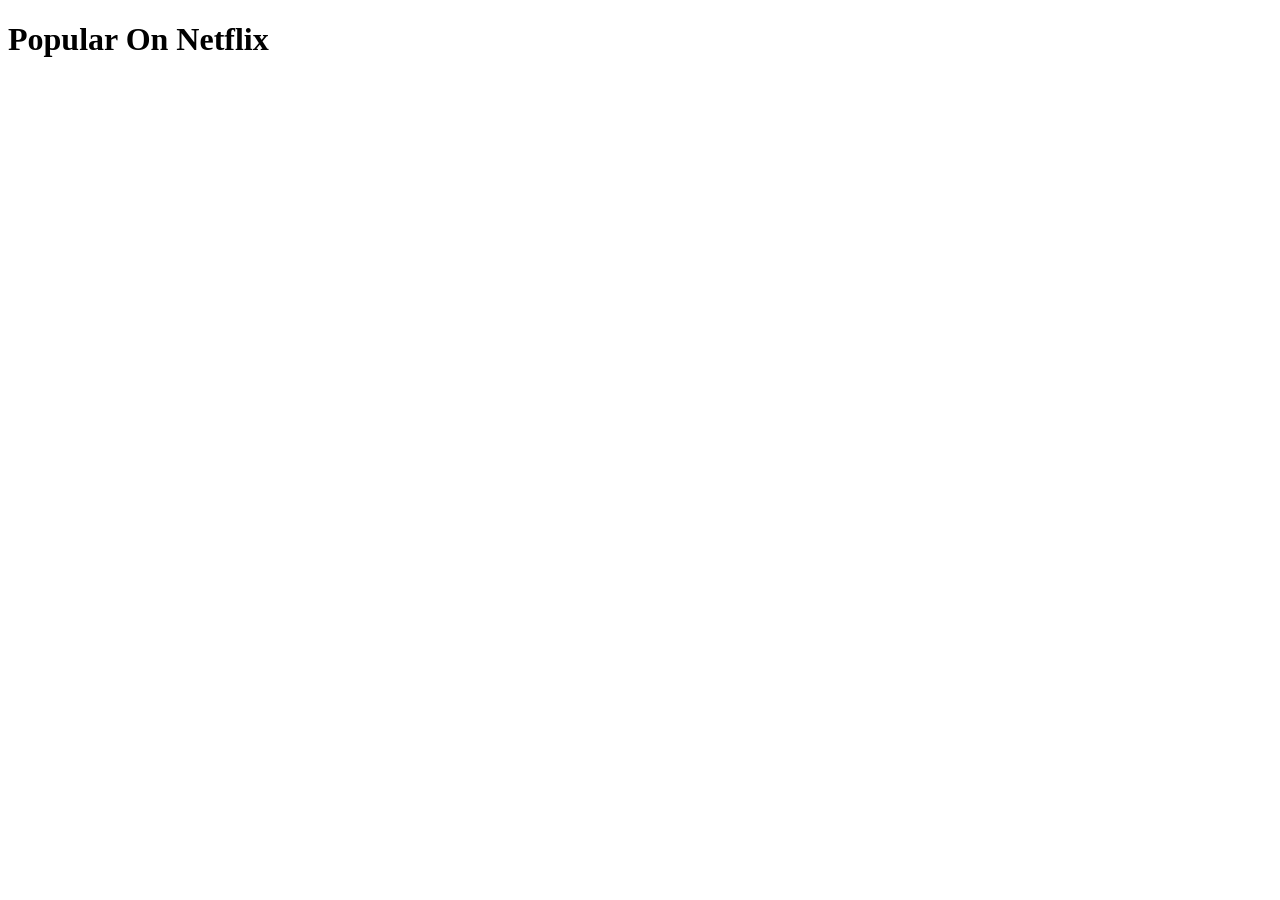
<file: index.html>
<!DOCTYPE html>
<html lang="en">

<head>
    <meta charset="UTF-8">
    <meta name="viewport" content="width=device-width, initial-scale=1.0">
    <title>NetflixCategories</title>
</head>

<body>
    <h1>Popular On Netflix</h1>
    <P id="popularOnNetflix"></P>


    <script src="index.js"></script>
</body>

</html>
</file>
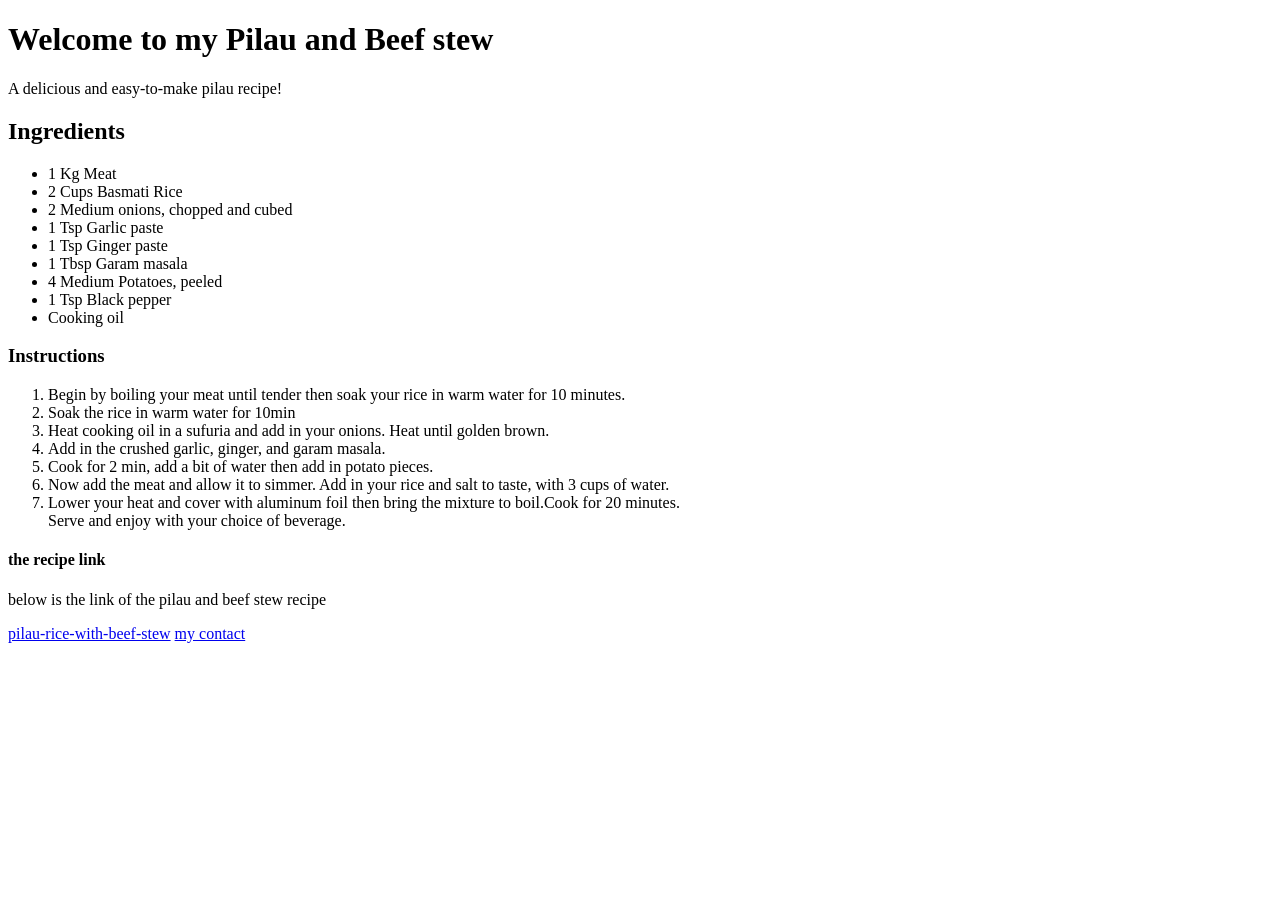
<file: assignment1.html>
<!DOCTYPE html>
<html>

<head>
    <title>Pilau and beef stew</title>
</head>

<body>
    <h1>Welcome to my Pilau and Beef stew</h1>
    <p>A delicious and easy-to-make pilau recipe!</p>
    </header>
    <h2>Ingredients</h2>
    <ul>
        <li>1 Kg Meat</li>
        <li>2 Cups Basmati Rice</li>
        <li>2 Medium onions, chopped and cubed</li>
        <li>1 Tsp Garlic paste</li>
        <li>1 Tsp Ginger paste</li>
        <li>1 Tbsp Garam masala</li>
        <li>4 Medium Potatoes, peeled</li>
        <li>1 Tsp Black pepper</li>
        <li>Cooking oil</li>

    </ul>
    <h3>Instructions</h3>
    <ol>
        <li> Begin by boiling your meat until tender then soak your rice in warm water for 10 minutes.</li>
        <li>Soak the rice in warm water for 10min</li>
        <li> Heat cooking oil in a sufuria and add in your onions. Heat until golden brown.</li>
        <li> Add in the crushed garlic, ginger, and garam masala.</li>
        <li>Cook for 2 min, add a bit of water then add in potato pieces.</li>
        <li>Now add the meat and allow it to simmer. Add in your rice and salt to taste, with 3 cups of water.</li>
        <li>Lower your heat and cover with aluminum foil then bring the mixture to boil.Cook for 20 minutes.<br> Serve
            and enjoy with your choice of beverage.</li>
    </ol>
    <h4>the recipe link</h4>
    <p>below is the link of the pilau and beef stew recipe</p>
    <a href="
https://excitedfood.com">pilau-rice-with-beef-stew</a>
    <a href="0791506838">my contact</a>
</body>

</html>
</file>
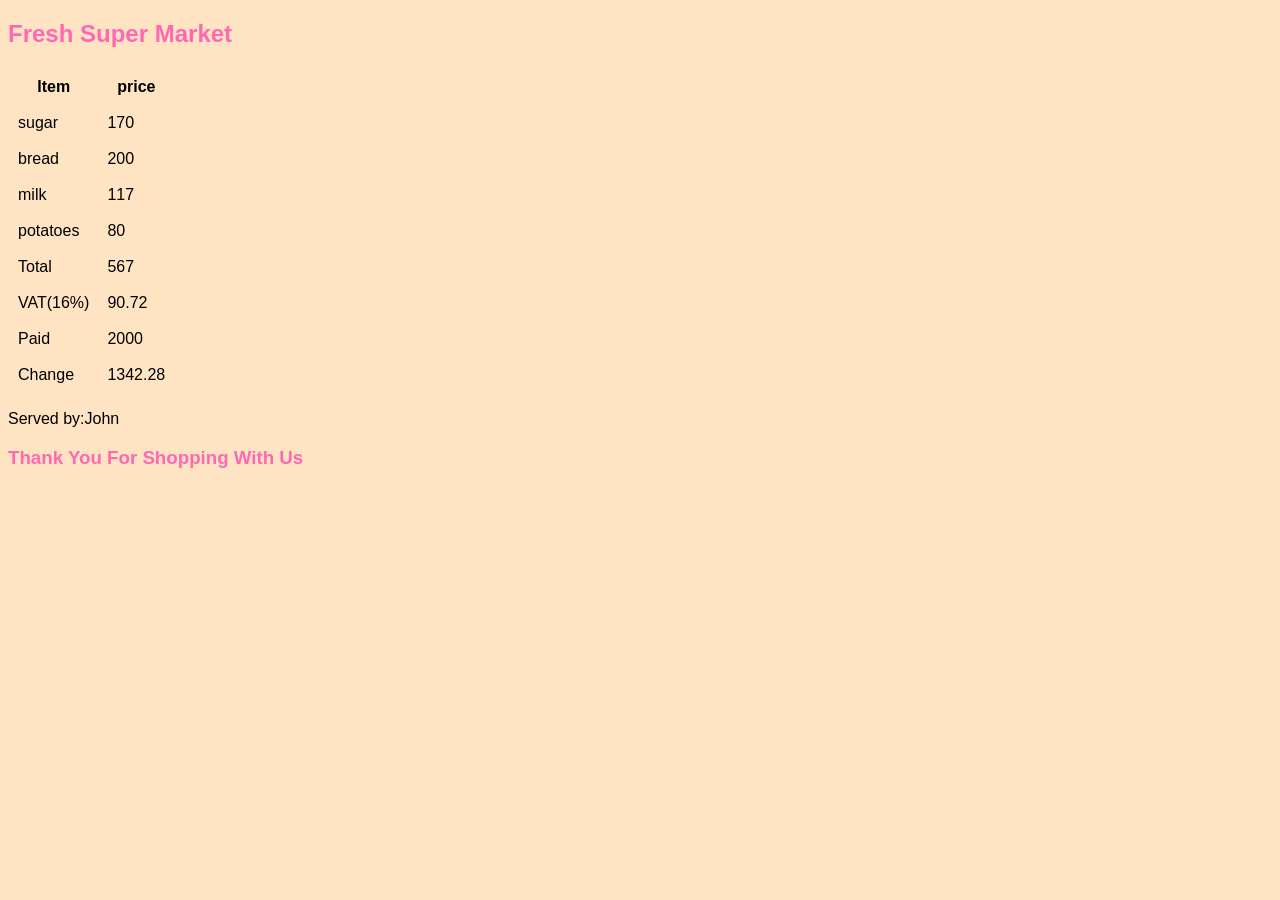
<file: Assignment4.html>
<!DOCTYPE html>
<html lang="en">

<head>
    <meta charset="UTF-8">
    <meta name="viewport" content="width=device-width, initial-scale=1.0">
    <title>Fresh Super Market Receipt</title>
    <link rel="stylesheet" href="Assignment4.css">
</head>

<body>
    <h2>Fresh Super Market</h2>
    <table>
        <th>Item</th>
        <th>price</th>
        <tr>
            <td id="name1"></td>
            <td id="price1"></td>
        </tr>
        <tr>
            <td id="name2"></td>
            <td id="price2"></td>
        </tr>
        <tr>
            <td id="name3"></td>
            <td id="price3"></td>
        </tr>
        <tr>
            <td id="name4"></td>
            <td id="price4"></td>
        </tr>
        <tr>
            <td>Total</td>
            <td id="total"></td>
        </tr>
        <tr>
            <td>VAT(16%)</td>
            <td id="vat"></td>
        </tr>
        <tr>
            <td>Paid</td>
            <td id="paid"></td>
        </tr>
        <tr>
            <td>Change</td>
            <td id="change"></td>
        </tr>
    </table>
    <p>Served by:<span id="server"></span></p>
    <h3>Thank You For Shopping With Us</h3>
    <script src="Assignment4.js"></script>
</body>

</html>
</file>
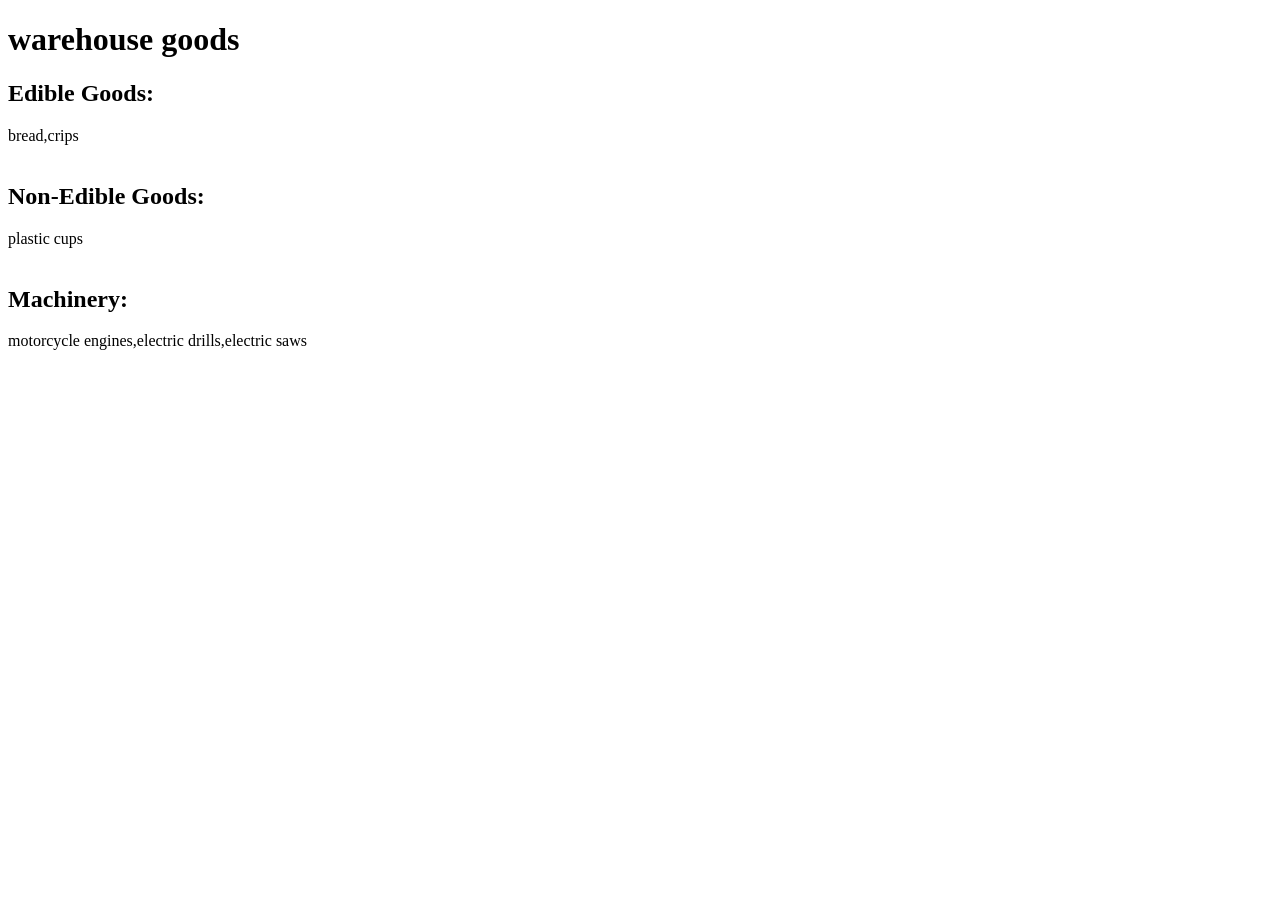
<file: Assignment5.html>
<!DOCTYPE html>
<html lang="en">

<head>
    <meta charset="UTF-8">
    <meta name="viewport" content="width=device-width, initial-scale=1.0">
    <title>documents</title>

</head>

<body>
    <h1>warehouse goods</h1>
    <script src="Assignment5.js"></script>

</body>

</html>
</file>
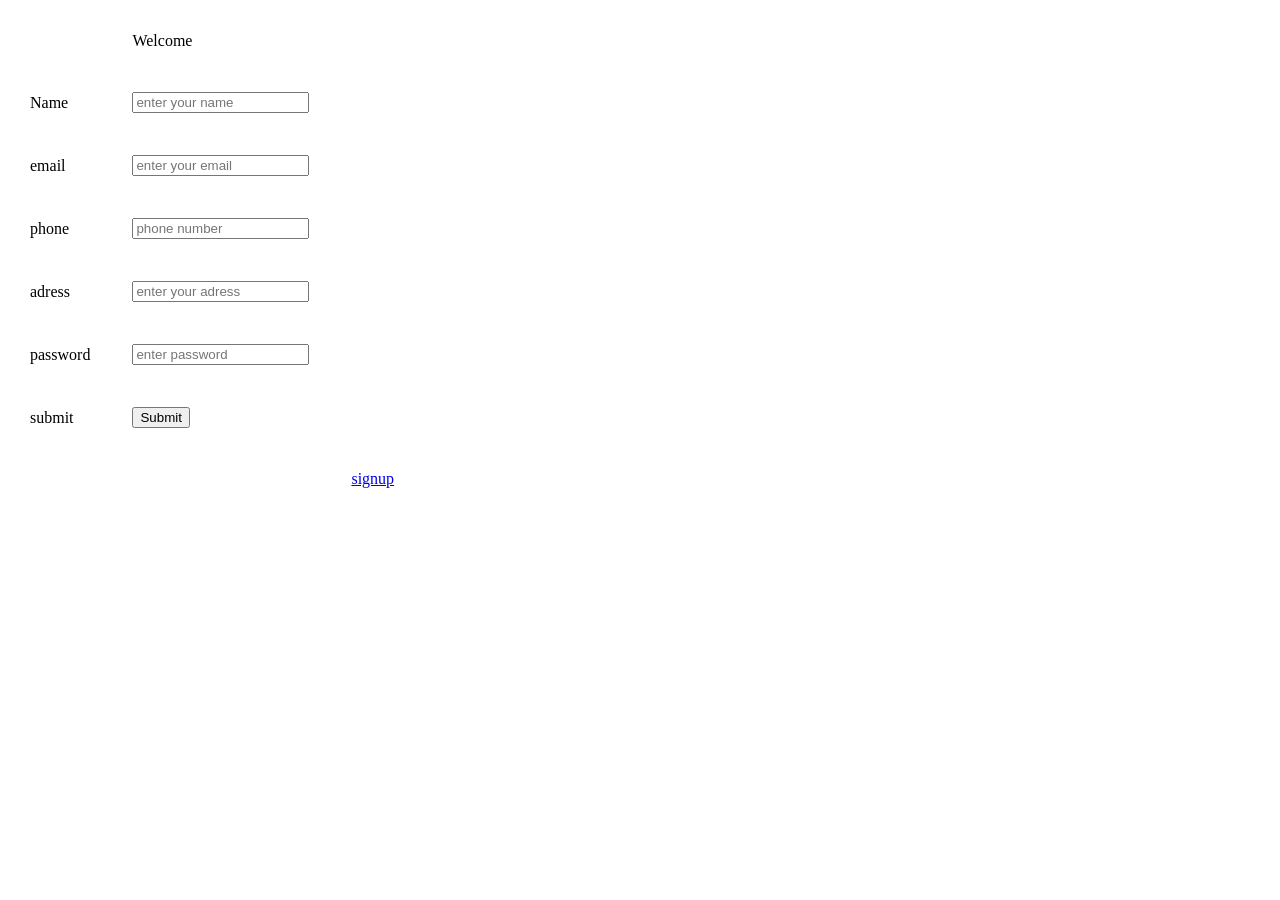
<file: inputs.html>
<!DOCTYPE html>
<html>

<head>
    <table cellpadding="20">
        <tr></tr>
        <tr>
            <td></td>
            <td>Welcome</td>
        </tr>
        <tr>
            <title>inputs</title>
            <td><label>Name</label></td>
            <td><input type="text" placeholder="enter your name"></td>
        </tr>
        <tr>
            <td><label>email</label></td>
            <td><input type="email" placeholder="enter your email"></td>
        </tr>
        <tr>
            <td><label>phone</label></td>
            <td><input type="phone number" placeholder="phone number"></td>
        </tr>
        <tr>
            <td><label>adress</label></td>
            <td><input type="adress" placeholder="enter your adress"></td>
        </tr>
        <tr>
            <td><label>password</label></td>
            <td><input type="password" placeholder="enter password"></td>
        </tr>
        <tr>
            <td><label>submit</label></td>
            <td><input type="submit"></td>
        </tr>
        <tr>
            <td></td>
            <td></td>
            <td><a href="ronnie">signup</a></td>
        </tr>



</head>

</html>
</file>
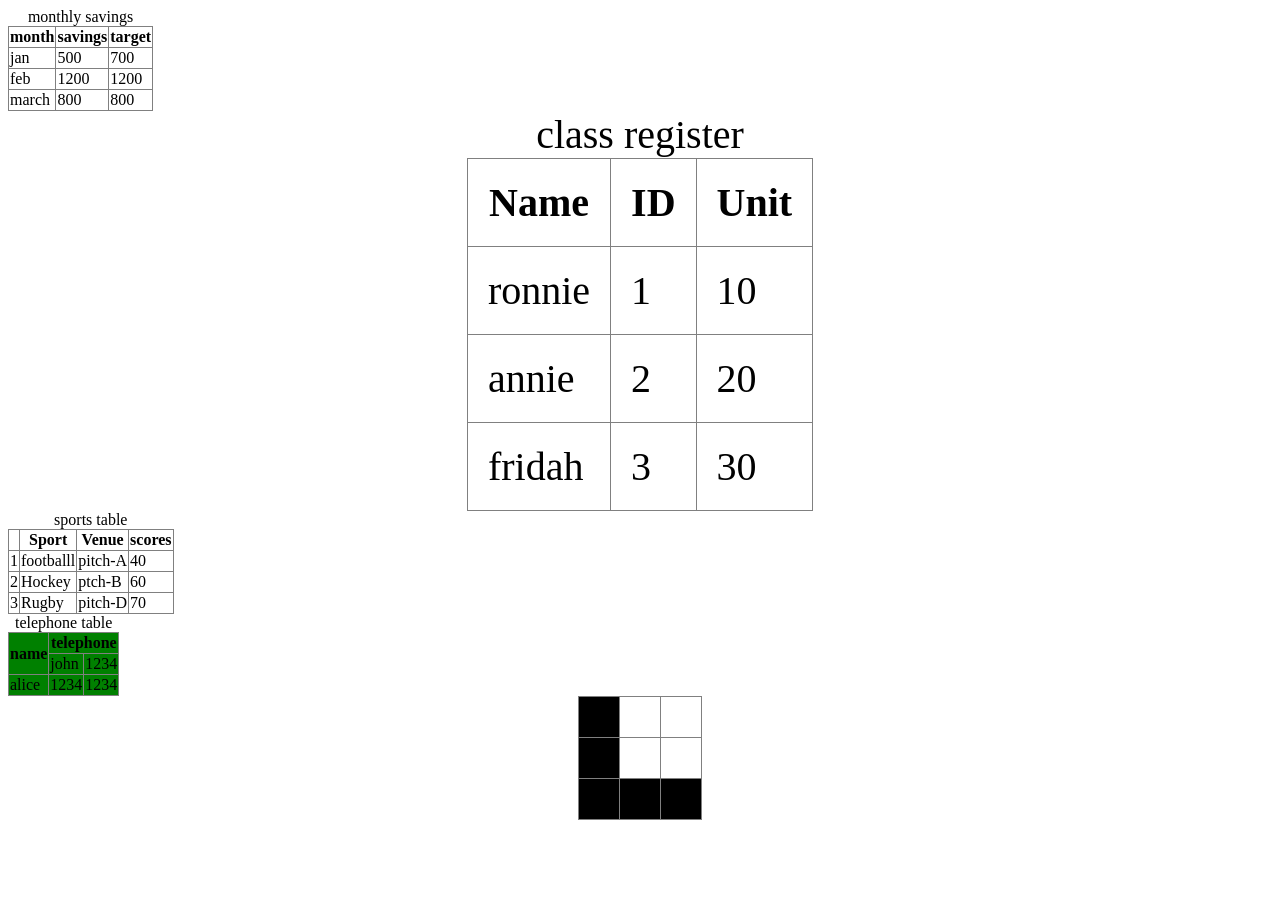
<file: tables.html>
<!DOCTYPE html>
<html>

<head>
    <title>basic table</title>
    <style>
        table {
            border-collapse: collapse;
        }
    </style>

    <head>
        <table border="1">
            <caption>monthly savings</caption>
            <th>month</th>
            <th>savings</th>
            <th>target</th>
            <tr>
                <td>jan</td>
                <td>500</td>
                <td>700</td>
            </tr>
            <td>feb</td>
            <td>1200</td>
            <td>1200</td>
            </tr>
            <td>march</td>
            <td>800</td>
            <td>800</td>
            </tr>

        </table>
        <table border="1" align="center" cellspacing="10" cellpadding="20"
            style="font-size:40px;font-family:algerian; border-collapse:collapse" background-color="green">
            <caption>class register</caption>
            <th>Name</th>
            <th>ID</th>

            <th>Unit</th>
            <tr>
                <td>ronnie</td>
                <td>1</td>
                <td>10</td>
            </tr>
            <td>annie</td>
            <td>2</td>
            <td>20</td>
            </th>
            </tr>
            <td>fridah</td>
            <td>3</td>
            <td>30</td>


            </tr>
            <table border="1">
                <caption>sports table</caption>
                <th></th>
                <th>Sport
                </th>
                <th>Venue</th>
                <th>scores</th>
                <tr>
                    <td>1</td>
                    <td>footballl</td>
                    <td>pitch-A</td>
                    <td>40</td>
                </tr>
                <td>2</td>
                <td>Hockey</td>
                <td>ptch-B</td>
                <td>60</td>
                </tr>
                <td>3</td>
                <td>Rugby</td>
                <td>pitch-D</td>
                <td>70</td>
                </tr>
                <table border="1" th style="background-color:green">
                    <caption>telephone table</caption>


                    <th rowspan="2">name</th>
                    <th colspan="2">telephone</th>
                    <tr>
                        <td>john</td>
                        <td>1234</td>
                    </tr>
                    <tr>
                        <td>alice</td>
                        <td>1234</td>
                        <td>1234</td>
                    </tr>
                    <table border="1" cellpadding="20" align="center">
                        <caption></caption>
                        <tr>
                            <td style="background-color:black;"></td>
                            <td></td>
                            <td></td>
                        </tr>
                        <tr>
                            <td style="background-color:black;"></td>
                            <td></td>
                            <td></td>
                        </tr>
                        <tr>
                            <td style="background-color:black;"></td>
                            <td style="background-color:black;"></td>
                            <td style="background-color:black;"></td>
                        </tr>










                    </table>
    </head>

</html>
</file>
<file: Assignment4.css>
body {
    font-family: Sans-serif;
    background-color: bisque;
}



h2,
h3 {
    color: hotpink;
}

td,
th {
    border-bottom: 2px;
    padding: 8px;


}
</file>
